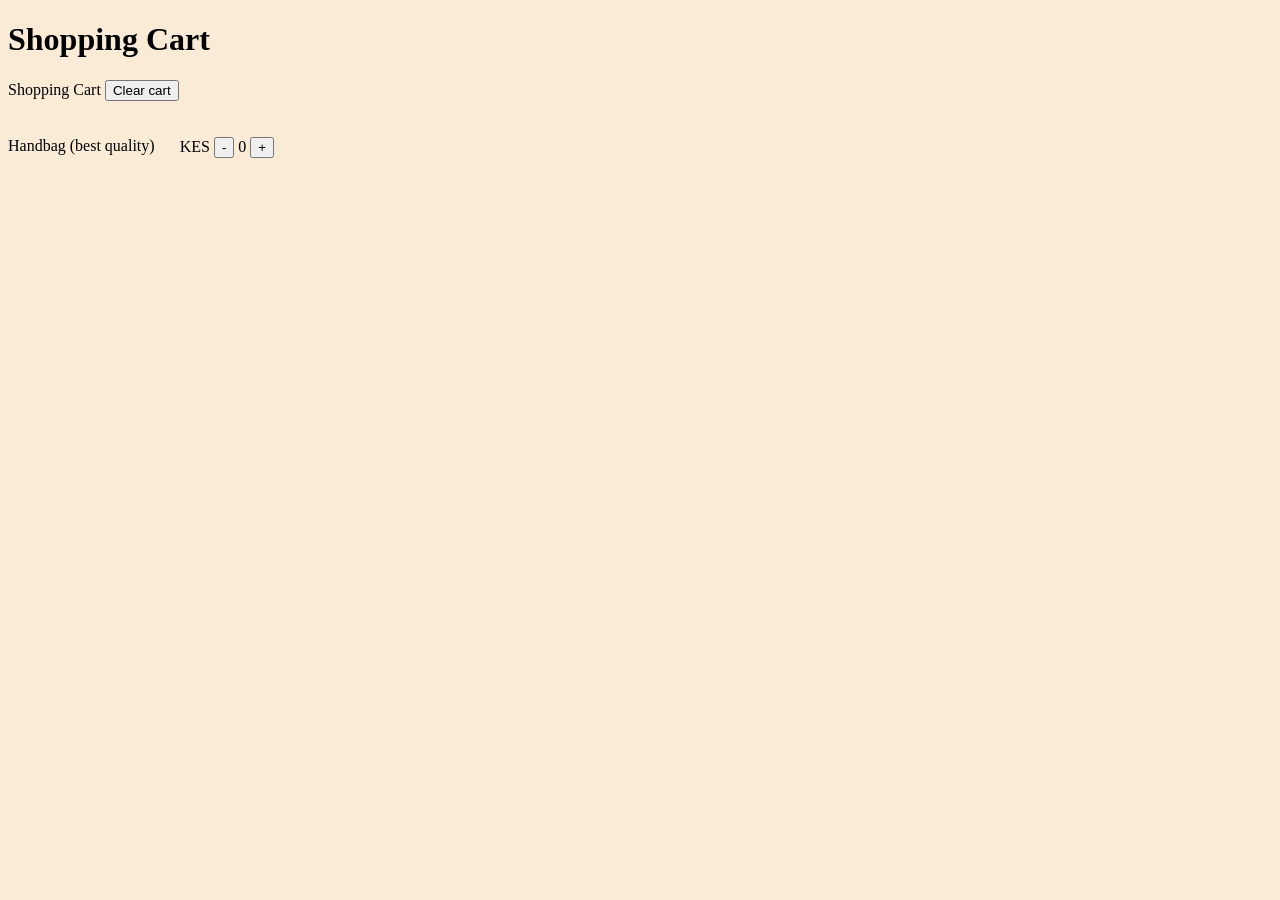
<file: index.html>
<!DOCTYPE html>
<html lang="en">
<head>
    <meta charset="UTF-8">
    <meta name="viewport" content="width=device-width, initial-scale=1.0">
    <title>Counter</title>

    <link rel="stylesheet" href="new.css">
</head>
<body >
   
    <header id="first" >
         <h1 >Shopping Cart</h1>
    Shopping Cart
    <button id="remove">Clear cart</button>
    </header><br><br>

    <main >
        <div id="main">
        <span id="hand">Handbag</span>
        <span id="quality">(best quality)</span>
        </div>

        <div id="sub">
            <span id="kes">KES</span>
            <button id="minus">-</button>
            <span id="counter">0</span>
            <button id="plus">+</button>
        </div>
    </main>
     <script src="next.js"></script>




</body>
</html>
</file>
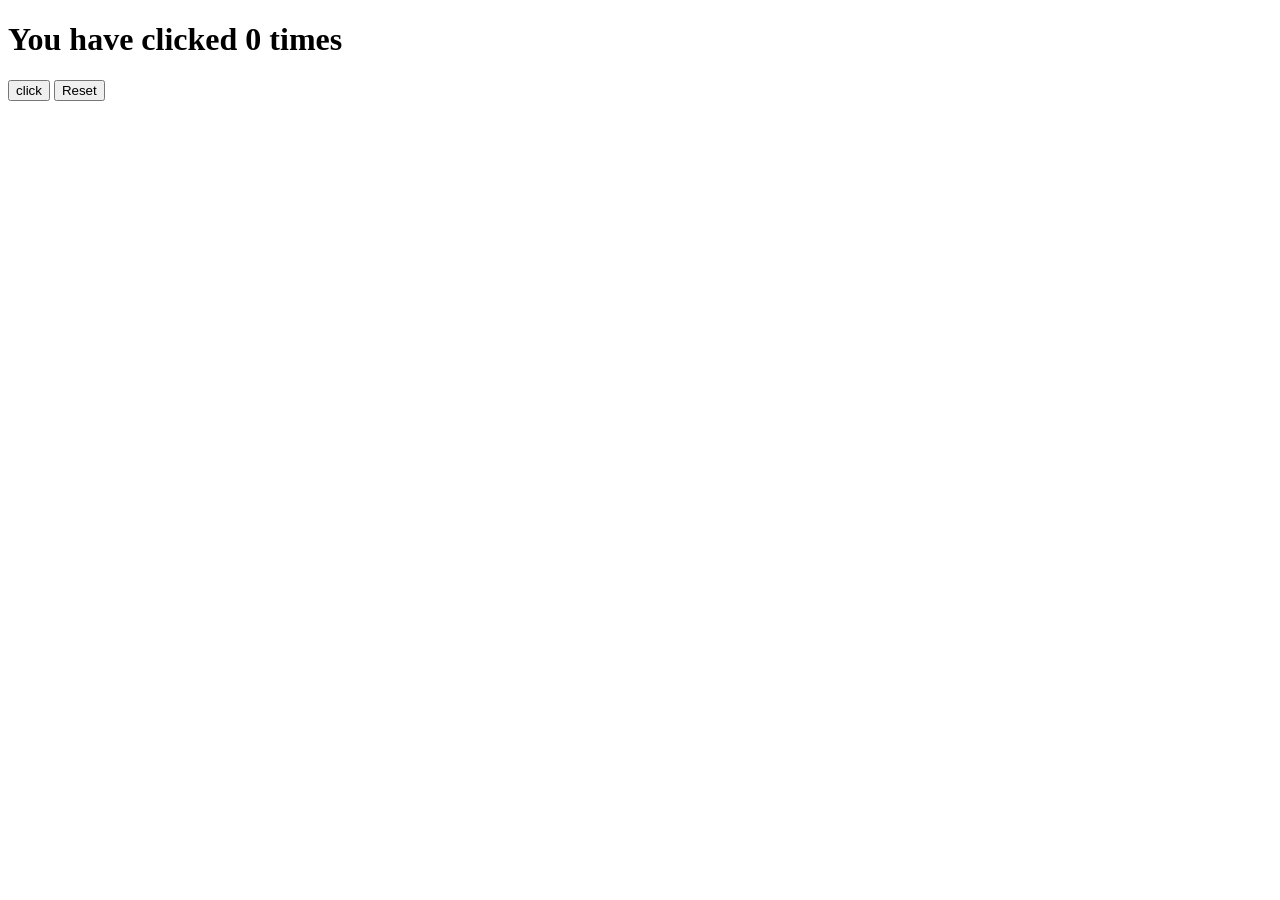
<file: click.html>
<!DOCTYPE html>
<html lang="en">
<head>
    <meta charset="UTF-8">
    <meta name="viewport" content="width=device-width, initial-scale=1.0">
    <title>counter</title>
</head>
<body>
    <h1>You have clicked <span id="counter">0 </span>times</h1>
    <button id="btn">click</button>
    <button id="rst">Reset</button>
    <script src="main.js"></script>
</body>
</html>
</file>
<file: new.css>
main{
    display: flex;
    gap: 25px;
}

body{
    width: 500px;
    height: 500px;
    border-radius: 35px;
    border-color: aqua;
    background-color: antiquewhite;
}
</file>
